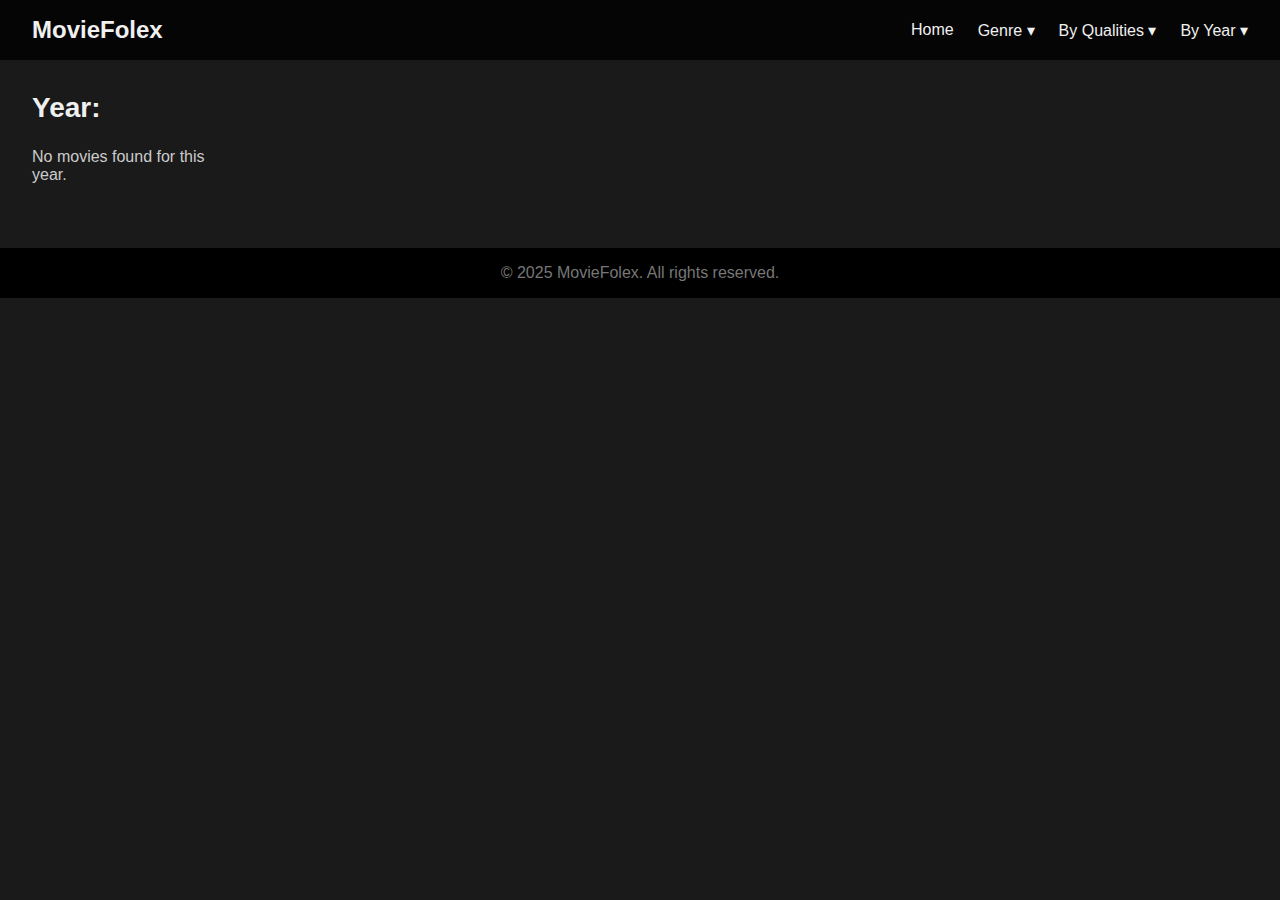
<file: by year.html>
<!DOCTYPE html>
<html lang="en">
<head>
  <meta charset="UTF-8" />
  <meta name="viewport" content="width=device-width, initial-scale=1" />
  <title>MovieFolex – By Year</title>
  <style>
    /* ───────────────────────────────────────────────────────────────────────────
       BASE RESET & BOX-SIZING
       ────────────────────────────────────────────────────────────────────────── */
    *,
    *::before,
    *::after {
      margin: 0;
      padding: 0;
      box-sizing: border-box;
    }
    body {
      font-family: 'Segoe UI', Tahoma, Geneva, Verdana, sans-serif;
      background-color: #1a1a1a;
      color: #f0f0f0;
      min-height: 100vh;
    }
    header {
      background-color: rgba(0, 0, 0, 0.8);
      padding: 1rem 2rem;
      position: sticky;
      top: 0;
      z-index: 100;
      display: flex;
      justify-content: space-between;
      align-items: center;
    }
    header h1 {
      font-size: 1.5rem;
    }
    nav {
      display: flex;
      gap: 1.5rem;
    }
    .dropdown {
      position: relative;
    }
    .dropdown > button {
      background: none;
      border: none;
      color: #f0f0f0;
      font-size: 1rem;
      cursor: pointer;
    }
    .dropdown-content {
      display: none;
      position: absolute;
      background-color: #2b2b2b;
      min-width: 120px;
      box-shadow: 0 8px 16px rgba(0, 0, 0, 0.3);
      z-index: 200;
      border-radius: 4px;
    }
    .dropdown-content a {
      color: #f0f0f0;
      padding: 0.75rem 1rem;
      text-decoration: none;
      display: block;
      font-size: 0.95rem;
    }
    .dropdown-content a:hover {
      background-color: #3d3d3d;
    }
    .dropdown:hover .dropdown-content {
      display: block;
    }
    main {
      padding: 2rem;
    }
    .year-title {
      margin-bottom: 1.5rem;
      font-size: 1.75rem;
    }
    .movie-grid {
      display: grid;
      grid-template-columns: repeat(auto-fill, minmax(180px, 1fr));
      gap: 1.5rem;
    }
    .movie-card {
      background-color: #2b2b2b;
      border-radius: 8px;
      overflow: hidden;
      box-shadow: 0 4px 8px rgba(0, 0, 0, 0.4);
      transition: transform 0.2s;
    }
    .movie-card:hover {
      transform: translateY(-5px);
    }
    .movie-card img {
      width: 100%;
      display: block;
    }
    .movie-info {
      padding: 0.75rem;
    }
    .movie-title {
      font-size: 1rem;
      margin-bottom: 0.5rem;
    }
    .movie-meta {
      font-size: 0.85rem;
      color: #ccc;
    }
    a.download-btn {
      display: inline-block;
      margin-top: 0.75rem;
      padding: 0.5rem 0.75rem;
      background-color: #ff3b3f;
      color: #fff;
      text-decoration: none;
      border-radius: 4px;
      font-size: 0.9rem;
      transition: background 0.2s;
    }
    a.download-btn:hover {
      background-color: #e03235;
    }
    footer {
      text-align: center;
      padding: 1rem;
      background-color: #000;
      color: #777;
      margin-top: 2rem;
    }
  </style>
</head>
<body>
  <header>
    <h1>MovieFolex</h1>
    <nav>
      <a href="index.html" style="color: #f0f0f0; text-decoration: none;">Home</a>
      <div class="dropdown">
        <button>Genre ▾</button>
        <div class="dropdown-content">
          <a href="genre.html#Action">Action</a>
          <a href="genre.html#Drama">Drama</a>
          <a href="genre.html#Comedy">Comedy</a>
        </div>
      </div>
      <div class="dropdown">
        <button>By Qualities ▾</button>
        <div class="dropdown-content">
          <a href="by-qualities.html#1080p">1080p</a>
          <a href="by-qualities.html#720p">720p</a>
          <a href="by-qualities.html#480p">480p</a>
        </div>
      </div>
      <div class="dropdown">
        <button>By Year ▾</button>
        <div class="dropdown-content">
          <a href="by-year.html#2025">2025</a>
          <a href="by-year.html#2024">2024</a>
          <a href="by-year.html#2023">2023</a>
        </div>
      </div>
    </nav>
  </header>

  <main>
    <h2 class="year-title" id="yearTitle">Year: </h2>
    <div class="movie-grid" id="movieGrid">
      <!-- Filtered movie cards go here -->
    </div>
  </main>

  <footer>
    © 2025 MovieFolex. All rights reserved.
  </footer>

  <script>
    // ───────────────────────────────────────────────────────────────────────────
    // SAME MOVIES ARRAY AS IN index.html (must be kept in sync)
    // ───────────────────────────────────────────────────────────────────────────
    const movies = [
      {
        id: "the-royals",
        title: "The Royals",
        poster: "images/the-royals.jpg",
        genre: "Action",
        year: "2024",
        qualities: ["1080p", "720p", "480p"],
        language: "Hindi",
        review: "A thrilling saga of royal drama.",
        downloads: {
          "1080p": "links/the-royals-1080p.mp4",
          "720p": "links/the-royals-720p.mp4",
          "480p": "links/the-royals-480p.mp4"
        }
      },
      {
        id: "avatar-2",
        title: "Avatar: The Way of Water",
        poster: "images/avatar-2.jpg",
        genre: "Drama",
        year: "2022",
        qualities: ["1080p", "720p"],
        language: "English",
        review: "Sequel to the epic 2009 fantasy adventure film.",
        downloads: {
          "1080p": "links/avatar-2-1080p.mp4",
          "720p": "links/avatar-2-720p.mp4"
        }
      },
      {
        id: "fast-x",
        title: "Fast X",
        poster: "images/fast-x.jpg",
        genre: "Action",
        year: "2023",
        qualities: ["1080p", "720p"],
        language: "English",
        review: "The tenth main installment in the Fast & Furious franchise.",
        downloads: {
          "1080p": "links/fast-x-1080p.mp4",
          "720p": "links/fast-x-720p.mp4"
        }
      },
      {
        id: "joker-2019",
        title: "Joker",
        poster: "images/joker-2019.jpg",
        genre: "Drama",
        year: "2019",
        qualities: ["1080p", "720p", "480p"],
        language: "English",
        review: "Origin story of the infamous Batman villain.",
        downloads: {
          "1080p": "links/joker-2019-1080p.mp4",
          "720p": "links/joker-2019-720p.mp4",
          "480p": "links/joker-2019-480p.mp4"
        }
      }
      // … any other movies you already have …
    ];

    // ───────────────────────────────────────────────────────────────────────────
    // UTILITY: READ URL HASH (e.g. "#2024")
    // ───────────────────────────────────────────────────────────────────────────
    function getHashValue() {
      return decodeURIComponent(window.location.hash.substring(1));
    }

    // ───────────────────────────────────────────────────────────────────────────
    // CREATE A MOVIE CARD (same as index.html)
    // ───────────────────────────────────────────────────────────────────────────
    function createMovieCard(movie) {
      const card = document.createElement("div");
      card.className = "movie-card";

      const img = document.createElement("img");
      img.src = movie.poster;
      img.alt = movie.title + " Poster";
      card.appendChild(img);

      const info = document.createElement("div");
      info.className = "movie-info";

      const title = document.createElement("h3");
      title.className = "movie-title";
      title.textContent = movie.title;
      info.appendChild(title);

      const meta = document.createElement("p");
      meta.className = "movie-meta";
      meta.textContent = `${movie.genre} ⋅ ${movie.year} ⋅ ${movie.language}`;
      info.appendChild(meta);

      const downloadLink = document.createElement("a");
      downloadLink.className = "download-btn";
      downloadLink.textContent = "Download";
      downloadLink.href = `download.html?movieId=${movie.id}`;
      info.appendChild(downloadLink);

      card.appendChild(info);
      return card;
    }

    // ───────────────────────────────────────────────────────────────────────────
    // RENDER FILTERED MOVIES BASED ON YEAR
    // ───────────────────────────────────────────────────────────────────────────
    function renderYearMovies() {
      const selectedYear = getHashValue();
      const titleEl = document.getElementById("yearTitle");
      titleEl.textContent = `Year: ${selectedYear}`;

      const grid = document.getElementById("movieGrid");
      grid.innerHTML = "";
      const filtered = movies.filter((m) => m.year === selectedYear);
      if (filtered.length === 0) {
        const msg = document.createElement("p");
        msg.textContent = "No movies found for this year.";
        msg.style.color = "#ccc";
        grid.appendChild(msg);
        return;
      }
      filtered.forEach((m) => {
        const card = createMovieCard(m);
        grid.appendChild(card);
      });
    }

    // ───────────────────────────────────────────────────────────────────────────
    // INITIALIZATION (by-year.html)
    // ───────────────────────────────────────────────────────────────────────────
    window.addEventListener("DOMContentLoaded", () => {
      renderYearMovies();
    });
  </script>
</body>
</html>
</file>
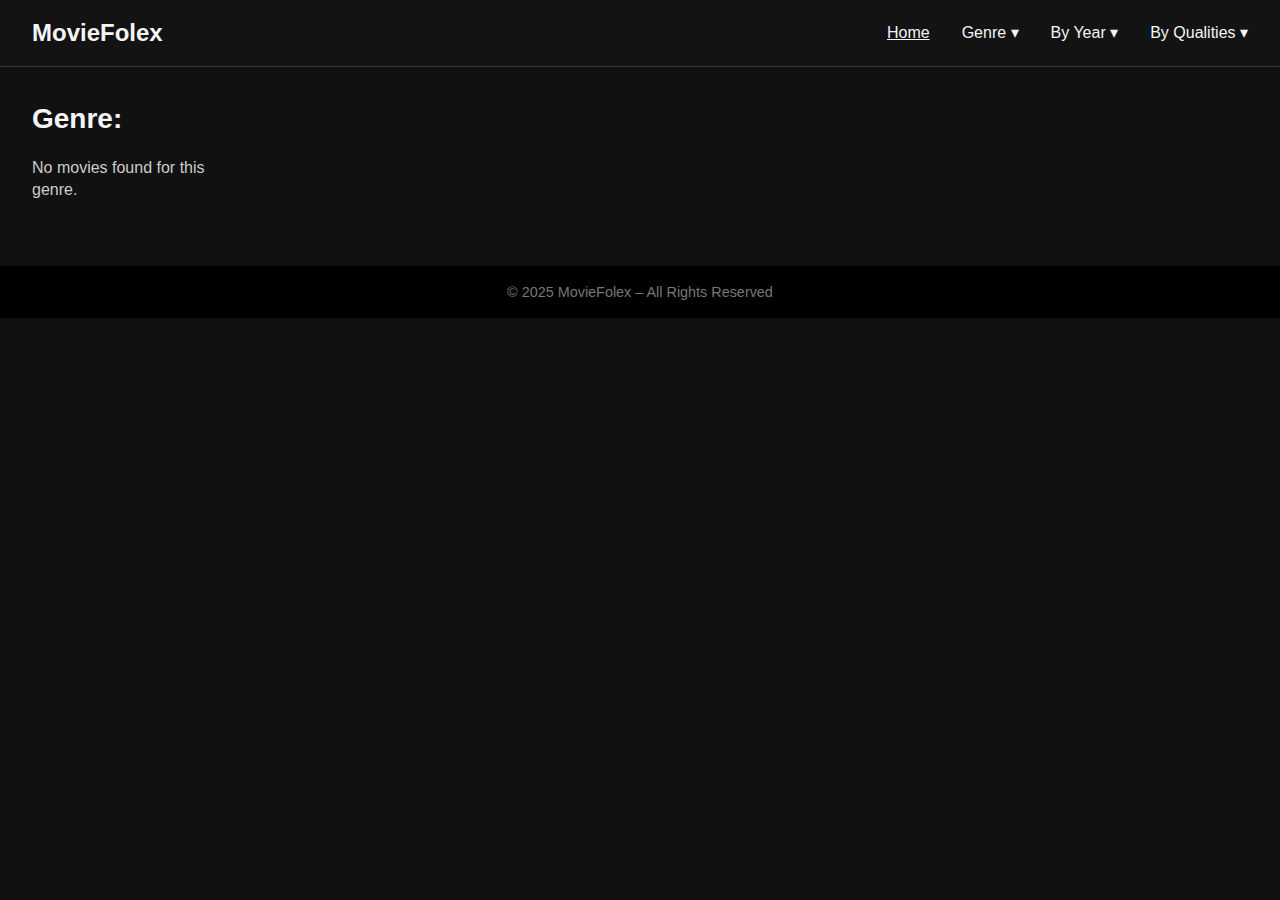
<file: genre.html>
<!DOCTYPE html>
<html lang="en">
<head>
  <meta charset="UTF-8" />
  <meta name="viewport" content="width=device-width, initial-scale=1" />
  <title>MovieFolex – Genre</title>
  <style>
    /* ───────────────────────────────────────────────────────────────────────────
       RESET & BOX-SIZING
       ────────────────────────────────────────────────────────────────────────── */
    *,
    *::before,
    *::after {
      margin: 0;
      padding: 0;
      box-sizing: border-box;
    }
    html {
      scroll-behavior: smooth;
    }
    body {
      background-color: #111;
      color: #eee;
      font-family: 'Segoe UI', Tahoma, Geneva, Verdana, sans-serif;
      min-height: 100vh;
      line-height: 1.4;
    }

    /* ───────────────────────────────────────────────────────────────────────────
       HEADER / NAV
       ────────────────────────────────────────────────────────────────────────── */
    header {
      position: sticky;
      top: 0;
      background-color: rgba(20, 20, 20, 0.95);
      z-index: 100;
      padding: 1rem 2rem;
      display: flex;
      justify-content: space-between;
      align-items: center;
      border-bottom: 1px solid #333;
    }
    header h1 {
      font-size: 1.5rem;
      color: #f5f5f5;
    }
    nav {
      display: flex;
      gap: 2rem;
      align-items: center;
    }
    nav a,
    nav button {
      background: none;
      border: none;
      color: #f5f5f5;
      font-size: 1rem;
      cursor: pointer;
      position: relative;
    }
    nav a:hover,
    nav button:hover {
      color: #ff3b3f;
    }
    .dropdown {
      position: relative;
    }
    .dropdown-content {
      display: none;
      position: absolute;
      top: 1.8rem;
      left: 0;
      background-color: #222;
      border: 1px solid #333;
      border-radius: 4px;
      min-width: 140px;
      box-shadow: 0 4px 12px rgba(0, 0, 0, 0.5);
      z-index: 200;
    }
    .dropdown-content a {
      display: block;
      padding: 0.75rem 1rem;
      font-size: 0.95rem;
      color: #eee;
      text-decoration: none;
    }
    .dropdown-content a:hover {
      background-color: #333;
      color: #ff3b3f;
    }
    .dropdown:hover .dropdown-content {
      display: block;
    }

    /* ───────────────────────────────────────────────────────────────────────────
       MAIN / MOVIE GRID
       ────────────────────────────────────────────────────────────────────────── */
    main {
      padding: 2rem;
    }
    .genre-title {
      font-size: 1.75rem;
      margin-bottom: 1.2rem;
      color: #f5f5f5;
      text-transform: capitalize;
    }
    .movie-grid {
      display: grid;
      grid-template-columns: repeat(auto-fill, minmax(180px, 1fr));
      gap: 1.5rem;
    }
    .movie-card {
      background-color: #222;
      border-radius: 8px;
      overflow: hidden;
      position: relative;
      box-shadow: 0 4px 10px rgba(0, 0, 0, 0.5);
      transition: transform 0.2s, box-shadow 0.2s;
    }
    .movie-card:hover {
      transform: translateY(-6px);
      box-shadow: 0 6px 14px rgba(0, 0, 0, 0.7);
    }
    .movie-card img {
      display: block;
      width: 100%;
      height: auto;
    }
    .movie-info {
      padding: 0.8rem 0.75rem;
    }
    .movie-title {
      font-size: 1rem;
      margin-bottom: 0.5rem;
      color: #f5f5f5;
    }
    .movie-meta {
      font-size: 0.85rem;
      color: #bbb;
      margin-bottom: 0.8rem;
    }
    .download-btn {
      display: inline-block;
      font-size: 0.9rem;
      background-color: #ff3b3f;
      color: #fff;
      text-decoration: none;
      padding: 0.5rem 0.8rem;
      border-radius: 4px;
      transition: background 0.2s;
    }
    .download-btn:hover {
      background-color: #e03235;
    }

    /* SMALL RED BADGE (top right) */
    .badge {
      position: absolute;
      top: 0.6rem;
      right: 0.6rem;
      background-color: #d62828;
      color: #fff;
      font-size: 0.75rem;
      padding: 0.3rem 0.5rem;
      border-radius: 3px;
      text-transform: uppercase;
      z-index: 10;
    }

    /* YELLOW STAR ICON (bottom-left) */
    .star-icon {
      position: absolute;
      bottom: 0.6rem;
      left: 0.6rem;
      width: 24px;
      height: 24px;
      background-color: #f0c419;
      mask: url('data:image/svg+xml;utf8,<svg fill="white" viewBox="0 0 24 24" xmlns="http://www.w3.org/2000/svg"><path d="M12 17.27l6.18 3.73-5.02-6.27L21 9.24l-6.36-.55L12 3 9.36 8.69 3 9.24l4.84 5.49-5.02 6.27z"/></svg>') no-repeat center;
      mask-size: contain;
    }

    /* ───────────────────────────────────────────────────────────────────────────
       FOOTER
       ────────────────────────────────────────────────────────────────────────── */
    footer {
      background-color: #000;
      color: #777;
      text-align: center;
      padding: 1rem 0;
      margin-top: 2rem;
      font-size: 0.9rem;
    }
  </style>
</head>
<body>
  <!-- HEADER -->
  <header>
    <h1>MovieFolex</h1>
    <nav>
      <a href="index.html">Home</a>

      <div class="dropdown">
        <button>Genre ▾</button>
        <div class="dropdown-content">
          <a href="genre.html#Action">Action</a>
          <a href="genre.html#Drama">Drama</a>
          <a href="genre.html#Comedy">Comedy</a>
          <a href="genre.html#Romance">Romance</a>
          <a href="genre.html#Crime">Crime</a>
          <!-- add more genres here -->
        </div>
      </div>

      <div class="dropdown">
        <button>By Year ▾</button>
        <div class="dropdown-content">
          <a href="by-year.html#2025">2025</a>
          <a href="by-year.html#2024">2024</a>
          <a href="by-year.html#2023">2023</a>
          <!-- add more years here -->
        </div>
      </div>

      <div class="dropdown">
        <button>By Qualities ▾</button>
        <div class="dropdown-content">
          <a href="by-qualities.html#1080p">1080p</a>
          <a href="by-qualities.html#720p">720p</a>
          <a href="by-qualities.html#480p">480p</a>
          <!-- add more qualities here -->
        </div>
      </div>
    </nav>
  </header>

  <!-- MAIN: Filtered Grid by Genre -->
  <main>
    <h2 class="genre-title" id="genreTitle">Genre: </h2>
    <div class="movie-grid" id="movieGrid"></div>
  </main>

  <!-- FOOTER -->
  <footer>
    © 2025 MovieFolex – All Rights Reserved
  </footer>

  <script>
    // ───────────────────────────────────────────────────────────────────────────
    // MOVIES ARRAY (must match index.html exactly, except order doesn't matter)
    // ───────────────────────────────────────────────────────────────────────────
    const movies = [
      {
        id: "1",
        title: "The Royals",
        poster: "https://i.pinimg.com/736x/2f/6c/74/2f6c745376fe03d434cad1c58e7c67f9.jpg",
        genres: ["drama","romance","comedy"],
        year: "2025",
        qualities: ["1080p","720p","480p"],
        language: "Hindi",
        review: "A thrilling saga of royal drama.",
        downloads: {
          "1080p": "links/the-royals-1080p.mp4",
          "720p": "links/the-royals-720p.mp4",
          "480p": "links/the-royals-480p.mp4"
        }
      },
      {
        id: "2",
        title: "Avatar: The Way of Water",
        poster: "images/avatar-2.jpg",
        genres: ["drama","adventure"],
        year: "2022",
        qualities: ["1080p","720p"],
        language: "English",
        review: "Sequel to the epic 2009 fantasy adventure film.",
        downloads: {
          "1080p": "links/avatar-2-1080p.mp4",
          "720p": "links/avatar-2-720p.mp4"
        }
      },
      {
        id: "3",
        title: "Fast X",
        poster: "images/fast-x.jpg",
        genres: ["action"],
        year: "2023",
        qualities: ["1080p","720p"],
        language: "English",
        review: "The tenth main installment in the Fast & Furious franchise.",
        downloads: {
          "1080p": "links/fast-x-1080p.mp4",
          "720p": "links/fast-x-720p.mp4"
        }
      },
      {
        id: "4",
        title: "Joker",
        poster: "images/joker-2019.jpg",
        genres: ["drama","crime"],
        year: "2019",
        qualities: ["1080p","720p","480p"],
        language: "English",
        review: "Origin story of the infamous Batman villain.",
        downloads: {
          "1080p": "links/joker-2019-1080p.mp4",
          "720p": "links/joker-2019-720p.mp4",
          "480p": "links/joker-2019-480p.mp4"
        }
      }
      // … append more movies here if you wish …
    ];

    // ───────────────────────────────────────────────────────────────────────────
    // UTILITY: GET URL HASH (e.g. "#Action")
    // ───────────────────────────────────────────────────────────────────────────
    function getHashValue() {
      return decodeURIComponent(window.location.hash.substring(1));
    }

    // ───────────────────────────────────────────────────────────────────────────
    // CREATE A MOVIE CARD (identical to index.html)
    // ───────────────────────────────────────────────────────────────────────────
    function createMovieCard(movie) {
      const card = document.createElement("div");
      card.className = "movie-card";

      // Red badge: primary quality
      const badge = document.createElement("div");
      badge.className = "badge";
      badge.innerText = movie.qualities[0].toUpperCase();
      card.appendChild(badge);

      // Poster
      const img = document.createElement("img");
      img.src = movie.poster;
      img.alt = movie.title + " Poster";
      card.appendChild(img);

      // Star icon
      const star = document.createElement("div");
      star.className = "star-icon";
      card.appendChild(star);

      // Info
      const info = document.createElement("div");
      info.className = "movie-info";

      const title = document.createElement("h3");
      title.className = "movie-title";
      title.textContent = movie.title;
      info.appendChild(title);

      const meta = document.createElement("p");
      meta.className = "movie-meta";
      const capGenres = movie.genres.map(g => g.charAt(0).toUpperCase() + g.slice(1)).join(", ");
      meta.textContent = `${capGenres} ⋅ ${movie.year} ⋅ ${movie.language}`;
      info.appendChild(meta);

      const link = document.createElement("a");
      link.className = "download-btn";
      link.href = `download.html?movieId=${movie.id}`;
      link.textContent = "Download";
      info.appendChild(link);

      card.appendChild(info);
      return card;
    }

    // ───────────────────────────────────────────────────────────────────────────
    // RENDER MOVIES FILTERED BY GENRE
    // ───────────────────────────────────────────────────────────────────────────
    function renderGenreMovies() {
      const selectedGenre = getHashValue().toLowerCase();
      document.getElementById("genreTitle").textContent = `Genre: ${selectedGenre}`;

      const grid = document.getElementById("movieGrid");
      grid.innerHTML = "";

      const filtered = movies.filter(m => 
        m.genres.some(g => g.toLowerCase() === selectedGenre)
      );
      if (filtered.length === 0) {
        const p = document.createElement("p");
        p.style.color = "#ccc";
        p.textContent = "No movies found for this genre.";
        grid.appendChild(p);
        return;
      }
      filtered.forEach(m => {
        const card = createMovieCard(m);
        grid.appendChild(card);
      });
    }

    window.addEventListener("DOMContentLoaded", () => {
      renderGenreMovies();
    });
  </script>
</body>
</html>
</file>
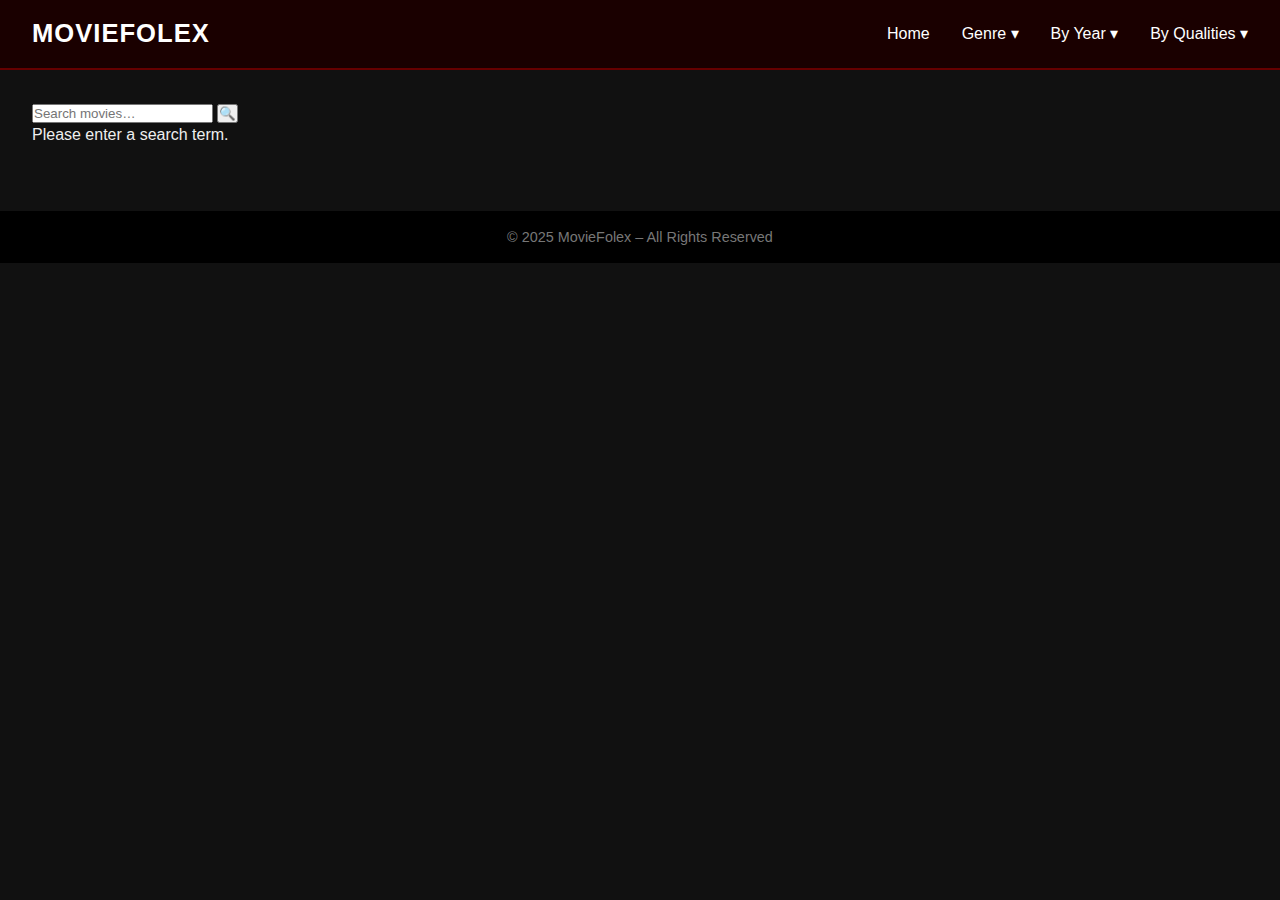
<file: search.html>
<!DOCTYPE html>
<html lang="en">
<head>
  <!-- Google tag (gtag.js) -->
<script async src="https://www.googletagmanager.com/gtag/js?id=G-P08P7TYN2D"></script>
<script>
  window.dataLayer = window.dataLayer || [];
  function gtag(){dataLayer.push(arguments);}
  gtag('js', new Date());

  gtag('config', 'G-P08P7TYN2D');
</script>
  <meta charset="UTF-8" />
  <meta name="viewport" content="width=device-width, initial-scale=1" />
  <title>MovieFolex</title>
  <style>
    /* ───────────────────────────────────────────────────────────────────────────
       RESET & BOX‐SIZING
       ────────────────────────────────────────────────────────────────────────── */
    *,
    *::before,
    *::after {
      margin: 0;
      padding: 0;
      box-sizing: border-box;
    }
    html {
      scroll-behavior: smooth;
    }
    body {
      background-color: #111;
      color: #eee;
      font-family: 'Segoe UI', Tahoma, Geneva, Verdana, sans-serif;
      min-height: 100vh;
      line-height: 1.4;
    }

    /* ───────────────────────────────────────────────────────────────────────────
       HEADER / NAV
       ────────────────────────────────────────────────────────────────────────── */
    header {
      position: sticky;
      top: 0;
      background-color: #1a0000; /* dark red */
      z-index: 100;
      padding: 1rem 2rem;
      display: flex;
      justify-content: space-between;
      align-items: center;
      border-bottom: 2px solid #660000;
    }
    header h1 {
      font-size: 1.6rem;
      color: #fff;
      text-transform: uppercase;
      letter-spacing: 1px;
    }

    /* Navigation container */
    .nav-container {
      display: flex;
      align-items: center;
    }

    /* Hamburger icon (hidden on desktop, shown on mobile) */
    .hamburger {
      display: none;
      flex-direction: column;
      cursor: pointer;
      gap: 5px;
    }
    .hamburger div {
      width: 25px;
      height: 3px;
      background-color: #fff;
    }

    /* The actual navigation links */
    .nav-links {
      list-style: none;
      display: flex;
      gap: 2rem;
    }
    .nav-links li {
      position: relative;
    }
    .nav-links a,
    .nav-links button {
      background: none;
      border: none;
      color: #fff;
      font-size: 1rem;
      cursor: pointer;
      text-decoration: none;
      transition: color 0.2s;
    }
    .nav-links a:hover,
    .nav-links button:hover {
      color: #ff3b3f;
    }

    /* DROPDOWN MENU */
    .dropdown {
      position: relative;
    }
    .dropdown-content {
      position: absolute;
      top: 1.8rem;
      left: 0;
      background-color: #222;
      border: 1px solid #333;
      border-radius: 4px;
      min-width: 140px;
      box-shadow: 0 4px 12px rgba(0, 0, 0, 0.5);
      z-index: 200;
      visibility: hidden;
      opacity: 0;
      transition: opacity 0.3s ease, visibility 0.3s ease;
    }
    .dropdown:hover .dropdown-content {
      visibility: visible;
      opacity: 1;
    }
    .dropdown-content a {
      display: block;
      padding: 0.7rem 1rem;
      font-size: 0.95rem;
      color: #eee;
      text-decoration: none;
      transition: background 0.2s, color 0.2s;
    }
    .dropdown-content a:hover {
      background-color: #333;
      color: #ff3b3f;
    }

    /* ───────────────────────────────────────────────────────────────────────────
       MAIN / MOVIE GRID
       ────────────────────────────────────────────────────────────────────────── */
    main {
      padding: 2rem;
    }
    .movie-grid {
      display: grid;
      grid-template-columns: repeat(auto-fill, minmax(200px, 1fr));
      gap: 1.5rem;
    }
    .movie-card {
      background-color: #222;
      border-radius: 8px;
      overflow: hidden;
      position: relative;
      box-shadow: 0 4px 10px rgba(0, 0, 0, 0.5);
      transition: transform 0.2s, box-shadow 0.2s;
    }
    .movie-card:hover {
      transform: translateY(-6px);
      box-shadow: 0 6px 14px rgba(0, 0, 0, 0.7);
    }
    .movie-card img {
      display: block;
      width: 100%;
      height: auto;
    }
    .movie-info {
      padding: 0.8rem 0.75rem;
    }
    .movie-title {
      font-size: 1.05rem;
      margin-bottom: 0.4rem;
      color: #fff;
    }
    .movie-meta {
      font-size: 0.9rem;
      color: #bbb;
      /* We'll append “⋅ IMDb X.X” here */
    }

    /* SMALL RED BADGE (TOP‐RIGHT CORNER) */
    .badge {
      position: absolute;
      top: 0.6rem;
      right: 0.6rem;
      background-color: #d62828;
      color: #fff;
      font-size: 0.75rem;
      padding: 0.3rem 0.5rem;
      border-radius: 3px;
      text-transform: uppercase;
      z-index: 10;
    }

    /* ───────────────────────────────────────────────────────────────────────────
       FOOTER
       ────────────────────────────────────────────────────────────────────────── */
    footer {
      background-color: #000;
      color: #777;
      text-align: center;
      padding: 1rem 0;
      margin-top: 2rem;
      font-size: 0.9rem;
    }

    /* ───────────────────────────────────────────────────────────────────────────
       RESPONSIVE: PHONE VIEW (max‐width 768px)
       ────────────────────────────────────────────────────────────────────────── */
    @media (max-width: 768px) {
      .hamburger {
        display: flex;
      }
      .nav-links {
        position: absolute;
        top: 100%;
        left: 0;
        right: 0;
        background-color: #1a0000;
        flex-direction: column;
        gap: 0;
        visibility: hidden;
        opacity: 0;
        transform: translateY(-10px);
        transition: transform 0.3s ease, opacity 0.3s ease, visibility 0.3s ease;
      }
      .nav-links.open {
        visibility: visible;
        opacity: 1;
        transform: translateY(0);
      }
      .nav-links li {
        border-top: 1px solid #660000;
      }
      .nav-links li:first-child {
        border-top: none;
      }
      .nav-links a,
      .nav-links button {
        padding: 1rem 2rem;
        width: 100%;
        text-align: left;
      }
      /* Adapt dropdown contents to mobile layout */
      .dropdown-content {
        position: static;
        border: none;
        box-shadow: none;
        background-color: #222;
        margin-left: 1rem;
        margin-right: 1rem;
        border-top: 1px solid #333;
      }
  
    /* … copy over your global CSS … */

    /* SEARCH BAR */
      .search-box {
        position: relative;
        width: 60%;
        margin: 2rem auto;
      }
      .search-box input {
        width: 100%;
        padding: 0.5rem 2.5rem 0.5rem 1rem;
        border: 1px solid #333;
        background-color: #1a1a1a;
        border-radius: 40px;
        font-size: 1rem;
        color: #eee;
        outline: none;
      }
      .search-box button {
        position: absolute;
        top: 50%;
        right: 0.75rem;
        transform: translateY(-50%);
        background: transparent;
        border: none;
        padding: 0;
        cursor: pointer;
        font-size: 1.2rem;
        color: #eee;
        line-height: 1;
      }
      @media (max-width: 768px) {
        .search-box {
          width: 70%;
        }
      }
  
      /* ───────────────────────────────────────────────────────────────────────────
         MAIN & GRID (unchanged)
         ────────────────────────────────────────────────────────────────────────── */
      main {
        padding: 2rem;
      }
      .movie-grid {
        display: grid;
        grid-template-columns: repeat(auto-fill, minmax(200px, 1fr));
        gap: 1.5rem;
      }
  </style>
  <meta charset="UTF-8" />
  <meta name="viewport" content="width=device-width, initial-scale=1" />
  <title>Search Results – MovieFolex</title>
</head>
<body>
  <header>
    <h1>MovieFolex</h1>
    
    <div class="nav-container">
      <!-- Hamburger icon for mobile -->
      <div class="hamburger" id="hamburger">
        <div></div>
        <div></div>
        <div></div>
      </div>
      <!-- Navigation links -->
      <ul class="nav-links" id="navLinks">
        <li><a href="index.html">Home</a></li>

        <li class="dropdown">
          <button>Genre ▾</button>
          <div class="dropdown-content">
            <a href="category.html#genre=Action">Action</a>
            <a href="category.html#genre=Drama">Drama</a>
            <a href="category.html#genre=Comedy">Comedy</a>
            <a href="category.html#genre=Romance">Romance</a>
            <a href="category.html#genre=Crime">Crime</a>
          </div>
        </li>

        <li class="dropdown">
          <button>By Year ▾</button>
          <div class="dropdown-content">
            <a href="category.html#year=2025">2025</a>
            <a href="category.html#year=2024">2024</a>
            <a href="category.html#year=2023">2023</a>
          </div>
        </li>

        <li class="dropdown">
          <button>By Qualities ▾</button>
          <div class="dropdown-content">
            <a href="category.html#quality=1080p">1080p</a>
            <a href="category.html#quality=720p">720p</a>
            <a href="category.html#quality=480p">480p</a>
            <a href="category.html#quality=2160p">2160p</a>
          </div>
        </li>
      </ul>
    </div>
  
  </header>

  <main>
    <div class="search-box">
      <input type="text" id="siteSearchInput" placeholder="Search movies…" />
      <button id="siteSearchBtn">🔍</button>
    </div>
    <div class="movie-grid" id="movieGrid">
      <!-- filtered results appear here -->
    </div>
  </main>
  <footer>© 2025 MovieFolex – All Rights Reserved</footer>

  <script>
    // ───────────────────────────────────────────────────────────────────────────
    // SITE-WIDE SEARCH REDIRECT (so you can refine search from here too)
    // ───────────────────────────────────────────────────────────────────────────
    const searchInput = document.getElementById("siteSearchInput");
    const searchBtn   = document.getElementById("siteSearchBtn");
    function doSearch() {
      const q = searchInput.value.trim();
      if (q) window.location.href = `search.html?query=${encodeURIComponent(q)}`;
    }
    searchBtn.addEventListener("click", doSearch);
    searchInput.addEventListener("keypress", e => {
      if (e.key === "Enter") doSearch();
    });

    // ───────────────────────────────────────────────────────────────────────────
    // MOVIES ARRAY & CREATE CARD (same as others)
    // ───────────────────────────────────────────────────────────────────────────
    const movies = [ 
      {
        id: "3",
        title: "The Royals",
        poster: "https://i.pinimg.com/736x/2f/6c/74/2f6c745376fe03d434cad1c58e7c67f9.jpg",
        genres: ["Drama","Romance"],
        year: "2025",
        qualities: ["1080p","720p","480p"],
        language: ["Hindi","Telugu"],
        review: `'The Royals' follows the lives of a frictional british royal family, blending glamour, scandal, and intrigue. At the center of the story is  Queen Helena (played by Elizabeth Hurley), a cunning and image- conscious matriarch determined to preserve the monarchy's dignity amidst chaos. After the sudden death of the heir to the throne, Prince Robert, the monarchy is thrown into disarray.
       
His Younger brother, Prince Liam, unexpectedly becomes the next in line, and he struggles with the burden of royal expectations while also dealing with romantic entanglements and personal demons. His twin sister, Princess Eleanor, is a rebellious royal known for her wild lifestyle, constantly attracting tabloid attention.
      
Meanwhile, King Simon seeks to reform the monarchy and make it more transparent and democratic, but his ideals put him at odds with others  within the palace—including Helena and the manipulative Lord Chamberlain, Cyrus, who harbors ambitions of his own.
        
The show dives deep into palace conspiracies, secret romances, betrayal, and power plays, presenting a darker, sexier, and more tumultuous view of royalty.
         
.`,
        imdb: "4.8",
        downloads: {
          "1080p": "https://gplinks.co/0MR82q",
          "720p": "https://gplinks.co/VJ7awz",
          "480p": "https://gplinks.co/dKmudBh"
        }
      },
      {
        id: "1",
        title: "Pushpa 2: The Rule",
        poster: "https://i.pinimg.com/736x/f5/ec/3b/f5ec3b1c4430e2bd3ebe82d6e4636464.jpg",
        genres: ["Action","Crime","Drama","Thriller"],
        year: "2024",
        qualities: ["1080p","720p","480p"],
        language: ["Hindi"],
        review: `The film opens with a dramatic scene at the Yokohama port in Japan, where Pushpa is discovered hidden inside a red sandalwood consignment. He demands payment but is shot and falls into the sea, triggering a flashback. Having humiliated SP Bhanwar Singh Shekhawat (Fahadh Faasil) in the previous installment, Pushpa's influence in the smuggling syndicate grows. Offended by the Chief Minister's refusal to be photographed with him, Pushpa vows to install Siddappa (Rao Ramesh) as the new CM, raising ₹500 crores through smuggling operations .

Pushpa strikes a deal with Central Minister Kogatam Veera Pratap Reddy (Jagapathi Babu) and plans to sell 2,000 tons of red sandalwood for ₹5,000 crores. However, internal betrayals and external threats, including from Mangalam Srinu, Dakshayani, and the vengeful Shekhawat, jeopardize his ambitions .`,
        imdb: "6.1",
        downloads: {
          "1080p": "https://gplinks.co/z7cj2VX8",
          "720p": "https://gplinks.co/hO08szA4",
          "480p": "https://gplinks.co/5rYHW"
        }
      },
      {
        id: "2",
        title: "Raid 2",
        poster: "https://i.pinimg.com/736x/e5/f7/14/e5f714ad5413a632155b4561c106e196.jpg",
        genres: ["Action","Crime","Drama","Thriller"],
        year: "2025",
        qualities: ["1080p","720p","480p"],
        language: ["Hindi"],
        review: `Following the events of the first film, Rama is recruited by an anti-corruption task force to infiltrate Jakarta's criminal underworld. To gain the trust of the Bangun crime family, he is imprisoned to befriend Uco, the son of the syndicate's leader. Upon release, Rama becomes entangled in a complex web of gang rivalries, betrayals, and escalating violence. As he delves deeper, he uncovers the extent of corruption within both the criminal organizations and his own police force. The film culminates in intense confrontations that test Rama's resolve and combat skills. 

.`,
        imdb: "7.1",
        downloads: {
          "1080p": "https://gplinks.co/HQwp",
          "720p": "https://gplinks.co/iWosai",
          "480p": "https://gplinks.co/6PjlPgn"
        }
      },
      {
        id: "4",
        title: "Do Patti",
        poster: "https://i.pinimg.com/736x/d4/2e/3c/d42e3ce421f06816598e2bc91d01d35c.jpg",
        genres: ["Drama","Thriller","Mystery"],
        year: "2024",
        qualities: ["1080p","720p","480p"],
        language: ["Hindi"],
        review: `'Do Patti'  is a suspense thriller set in the misty hills of northern India. The story revolves around a gripping mystery that intertwines two strong female leads in a high-stakes cat-and-mouse game. As secrets unravel and hidden motives surface, the narrative explores justice, betrayal, and the dark sides of human ambition. With a backdrop of crime and emotional intensity, Do Patti keeps viewers guessing till the very end.

.`,
        imdb: "6.3",
        downloads: {
          "1080p": "https://gplinks.co/6fis",
          "720p": "https://gplinks.co/60rWC",
          "480p": "https://gplinks.co/8pOBq"
        }
      },
      {
        id: "5",
        title: "Sex Education",
        poster: "https://i.pinimg.com/736x/0f/e9/99/0fe999fe923e403d95766f093a02b9fc.jpg",
        genres: ["Drama","Comedy","Teen","Coming-of-age"],
        year: "2024",
        qualities: ["1080p","720p","480p"],
        language: ["Hindi"],
        review: `"Sex Education" is a British coming-of-age comedy-drama series that follows Otis Milburn, a socially awkward teenager who lives with his sex therapist mother. Despite his inexperience, Otis teams up with his sharp and rebellious classmate Maeve Wiley to start an underground sex therapy clinic at their school.
`,
        imdb: "8.2",
        downloads: {
          "1080p": "https://gplinks.co/6fis",
          "720p": "https://gplinks.co/60rWC",
          "480p": "https://gplinks.co/8pOBq"
        }
      }
      /* … you can append more movie objects here … */
    ];
    function createMovieCard(movie) {
      const cardAnchor = document.createElement("a");
      cardAnchor.href = `download.html?movieId=${movie.id}`;
      cardAnchor.style.textDecoration = "none";

      const card = document.createElement("div");
      card.className = "movie-card";

      // 1) RED BADGE (top-right) showing primary quality
      const badge = document.createElement("div");
      badge.className = "badge";
      badge.innerText = movie.qualities[0].toUpperCase();
      card.appendChild(badge);

      // 2) POSTER IMAGE
      const img = document.createElement("img");
      img.src = movie.poster;
      img.alt = movie.title + " Poster";
      card.appendChild(img);

      // 3) INFO PANEL UNDER THE POSTER
      const info = document.createElement("div");
      info.className = "movie-info";

      const title = document.createElement("h3");
      title.className = "movie-title";
      title.textContent = movie.title;
      info.appendChild(title);

      const meta = document.createElement("p");
      meta.className = "movie-meta";
      // Capitalize each genre, join them, then show year, language, and IMDb rating
      const capGenres = movie.genres
        .map(g => g.charAt(0).toUpperCase() + g.slice(1))
        .join(", ");
      const langs = movie.language
        .map(l => l.charAt(0).toUpperCase() + l.slice(1))
        .join(", ");
      meta.textContent = `${capGenres} ⋅ ${movie.year} ⋅ ${langs} ⋅ IMDb ${movie.imdb}`;
      info.appendChild(meta);

      card.appendChild(info);
      cardAnchor.appendChild(card);
      return cardAnchor;
    }

    // ───────────────────────────────────────────────────────────────────────────
    // FILTER BY QUERY PARAM & RENDER
    // ───────────────────────────────────────────────────────────────────────────
    function getQueryParam(name) {
      const params = new URLSearchParams(window.location.search);
      return (params.get(name) || "").toLowerCase();
    }

    function renderSearchResults() {
      const grid = document.getElementById("movieGrid");
      const q    = getQueryParam("query");
      searchInput.value = q;  // show current query in search box

      if (!q) {
        grid.innerHTML = "<p>Please enter a search term.</p>";
        return;
      }

      const filtered = movies.filter(m => {
        const hay = [
          m.title,
          ...m.genres,
          m.year,
          ...m.qualities,
          ...m.language
        ].join(" ").toLowerCase();
        return hay.includes(q);
      });

      if (!filtered.length) {
        grid.innerHTML = `<p>No movies found for “${q}”.</p>`;
      } else {
        grid.innerHTML = "";
        filtered.forEach(m => grid.appendChild(createMovieCard(m)));
      }
    }

    window.addEventListener("DOMContentLoaded", renderSearchResults);
  </script>
</body>
</html>
</file>
